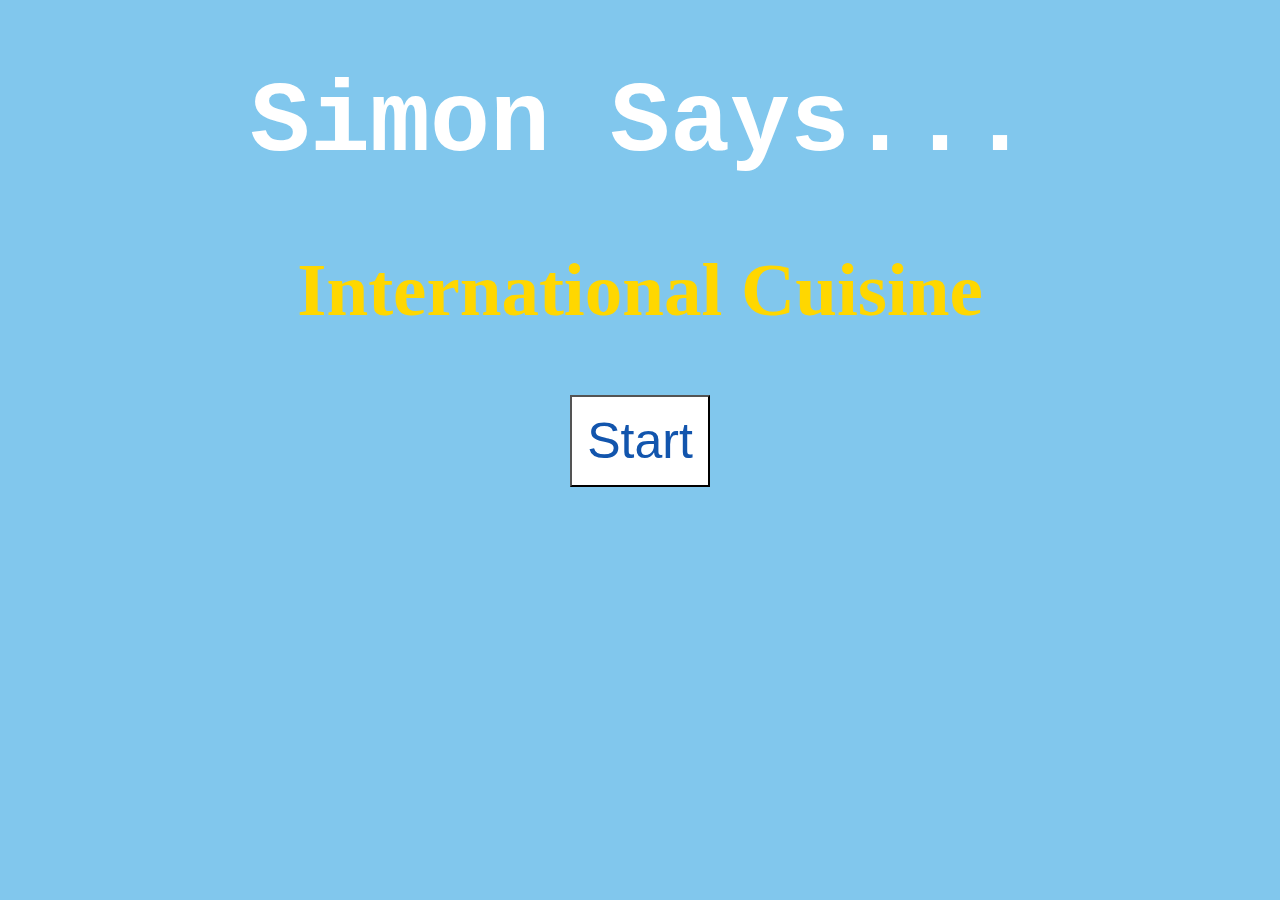
<file: index.html>
<!DOCTYPE html>
<html>
    <head>
        <title>Legally Authorised Simon Says Game</title>
        <link rel="stylesheet" type="text/css" href="style.css">
        <script src="script.js"></script>
    </head>
    <body>
        <h1>Simon Says...</h1>
        <h2>International Cuisine</h2>
        <button type="button" onclick="goToHomeScreen()">Start</button>
    </body>

</html>
</file>
<file: style.css>
body {
    font-family: Arial, Helvetica, sans-serif; 
    color: white;
    background-color: #81c7ed;
    text-align: center;
}

h2 {
    color: gold;
    font-family: 'Times New Roman', Times, serif;
    font-size: 75px;
}

h1 {
    color: white;
    font-family: 'Courier New', Courier, monospace;
    font-size: 100px;

}

h3 {
    font-size: 50px;
}

p {
    font-size: 20px;
}

table {
    margin: auto;
}

button {
    background-color: white;
    color: rgb(18, 85, 173);
    font-size: 50px;
    padding: 15px;

}

button:hover {
    background-color: rgb(42, 65, 165);
    color: white;
}

img {
    height: 200px;
    border: 150px;
    width: 200px;

}
</file>
